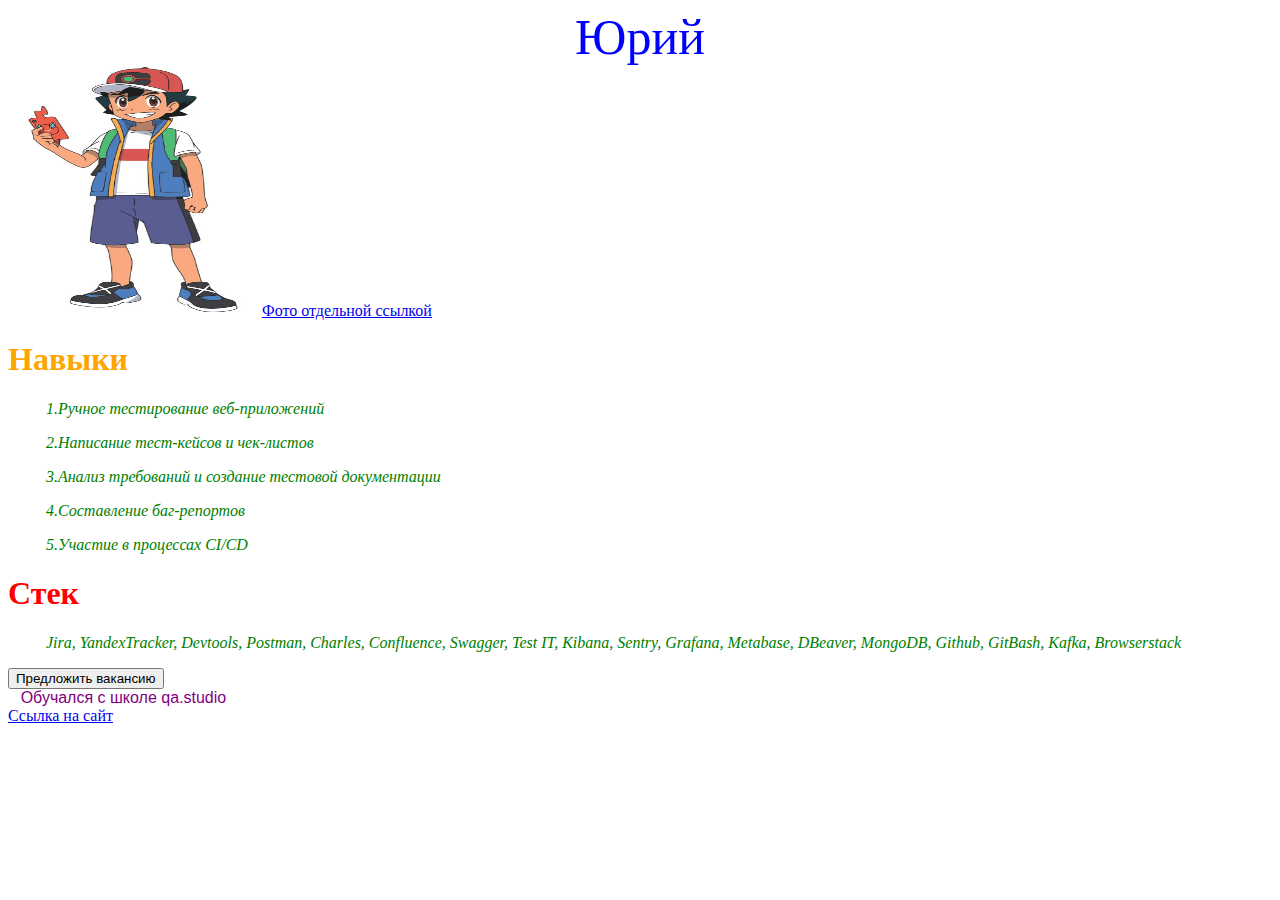
<file: index.html>
<!DOCTYPE html>
<html>
<head>
   <title> Barcelona </title>
   <meta name="description" content="QA">
   <link rel="stylesheet" href="style.css">
</head>  
<body>
	<header>
		<div style="color: blue; font-size: 50px"> <center>Юрий</div>
	</header>
	<div class="container">
		<img height="250" width="250" alt="Фото тренера" src="03.png.jpg">
		<a href="https://storage.yandexcloud.net/qastudio/pokemon_battle/trainers/03.png">Фото отдельной ссылкой</a>
		<h1 style="color: orange;"> Навыки </h1>
		<p>1.Ручное тестирование веб-приложений</p>
		<p>2.Написание тест-кейсов и чек-листов</p>
		<p>3.Анализ требований и создание тестовой документации</p>
		<p>4.Составление баг-репортов</p>
		<p>5.Участие в процессах CI/CD</p>
		<h1 id= "pokemons">Стек</h1>
		<p> Jira, YandexTracker, Devtools, Postman, Charles, Confluence, Swagger, Test IT, Kibana, Sentry, Grafana, Metabase, DBeaver, MongoDB, Github, GitBash, Kafka, Browserstack </p>
		<button type="button"> Предложить вакансию </button>
	</div>
	<footer>
		<div class="char"> Обучался с школе qa.studio </div>
		<a href="https://qa.studio" >Ссылка на сайт</a>
	</footer>
</body>
</html>
</file>
<file: style.css>
p {
	color: green;
	margin-left: 3% ;
	font-style: italic;
  }

.char {
	color: purple;
	margin-left: 1% ;
	font-family: sans-serif
	;}


#pokemons {
	color: red;
}

#pokemons:hover {
	color: grey;
  }
</file>
